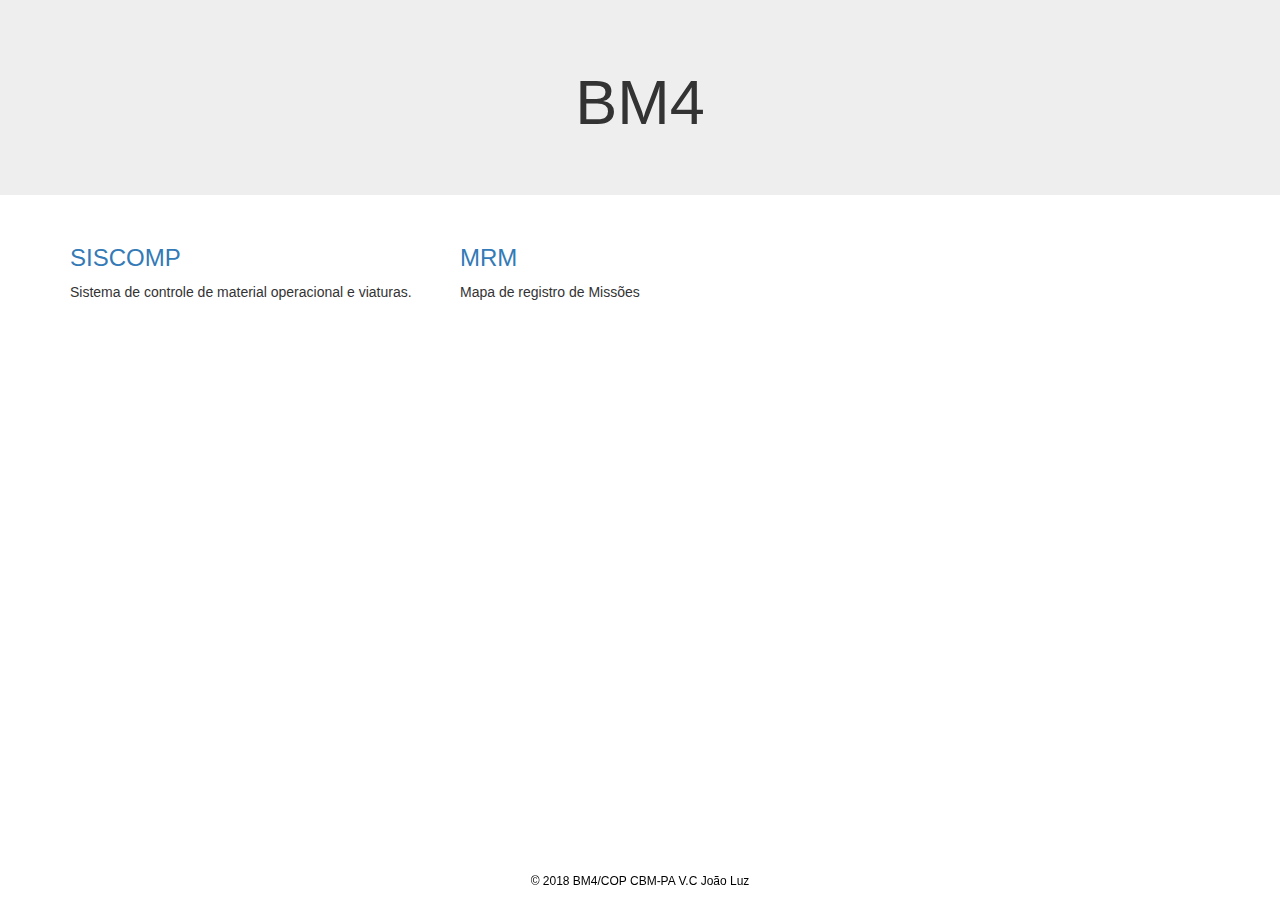
<file: index.html>
<!DOCTYPE html>
<html>
<head>
	<title>BM4</title>
	 <meta charset="utf-8">
  <meta name="viewport" content="width=device-width, initial-scale=1">
  <link rel="stylesheet" href="https://maxcdn.bootstrapcdn.com/bootstrap/3.3.7/css/bootstrap.min.css">
  <script src="https://ajax.googleapis.com/ajax/libs/jquery/3.3.1/jquery.min.js"></script>
  <script src="https://maxcdn.bootstrapcdn.com/bootstrap/3.3.7/js/bootstrap.min.js"></script>


  <style>
.footer {
   position: fixed;
   left: 0;
   bottom: 0;
   width: 100%;
   color: black;
   text-align: center;
   font-size: 12px;
}
</style>
</head>
<body>

	<div class="jumbotron text-center">
  <h1>BM4</h1>
</div>


<div class="container">
  <div class="row">
    <div class="col-sm-4">
      <a href="http://bm4cop-org.umbler.net/siscomp.php"><h3>SISCOMP</h3></a>
      <p>Sistema de controle de material operacional e viaturas.</p>
    
    </div>
    <div class="col-sm-4">
      <a href="http://bm4cop-org.umbler.net/mrm/mrm.php"><h3>MRM</h3></a>
      <p>Mapa de registro de Missões</p>
      
    </div>
   
  </div>
</div>

<div class="footer">
  <p>© 2018 BM4/COP CBM-PA    V.C João Luz </p>
</div>
</body>
</html>
</file>
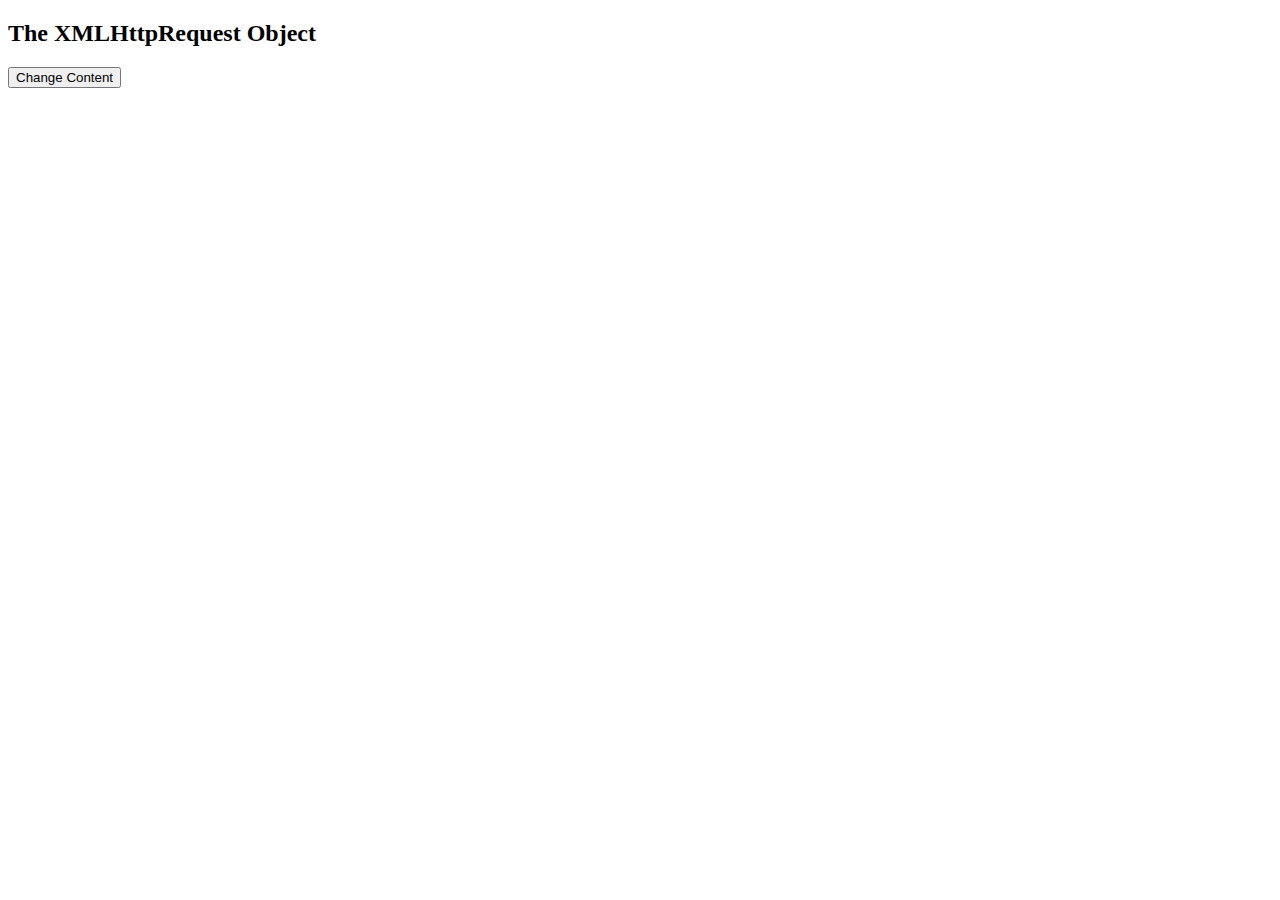
<file: ajax.html>
<!DOCTYPE html>
<html>
<body>

<div id="demo">
<h2>The XMLHttpRequest Object</h2>
<button type="button" onclick="loadDoc()">Change Content</button>
</div>

<script>
function loadDoc() {
  var xhttp = new XMLHttpRequest();
  xhttp.onreadystatechange = function() {
    if (this.readyState == 4 && this.status == 200) {
      document.getElementById("demo").innerHTML =
      this.responseText;
    }
  };
  xhttp.open("GET", "ajax_info.txt", true);
  xhttp.send();
}
</script>

</body>
</html>
</file>
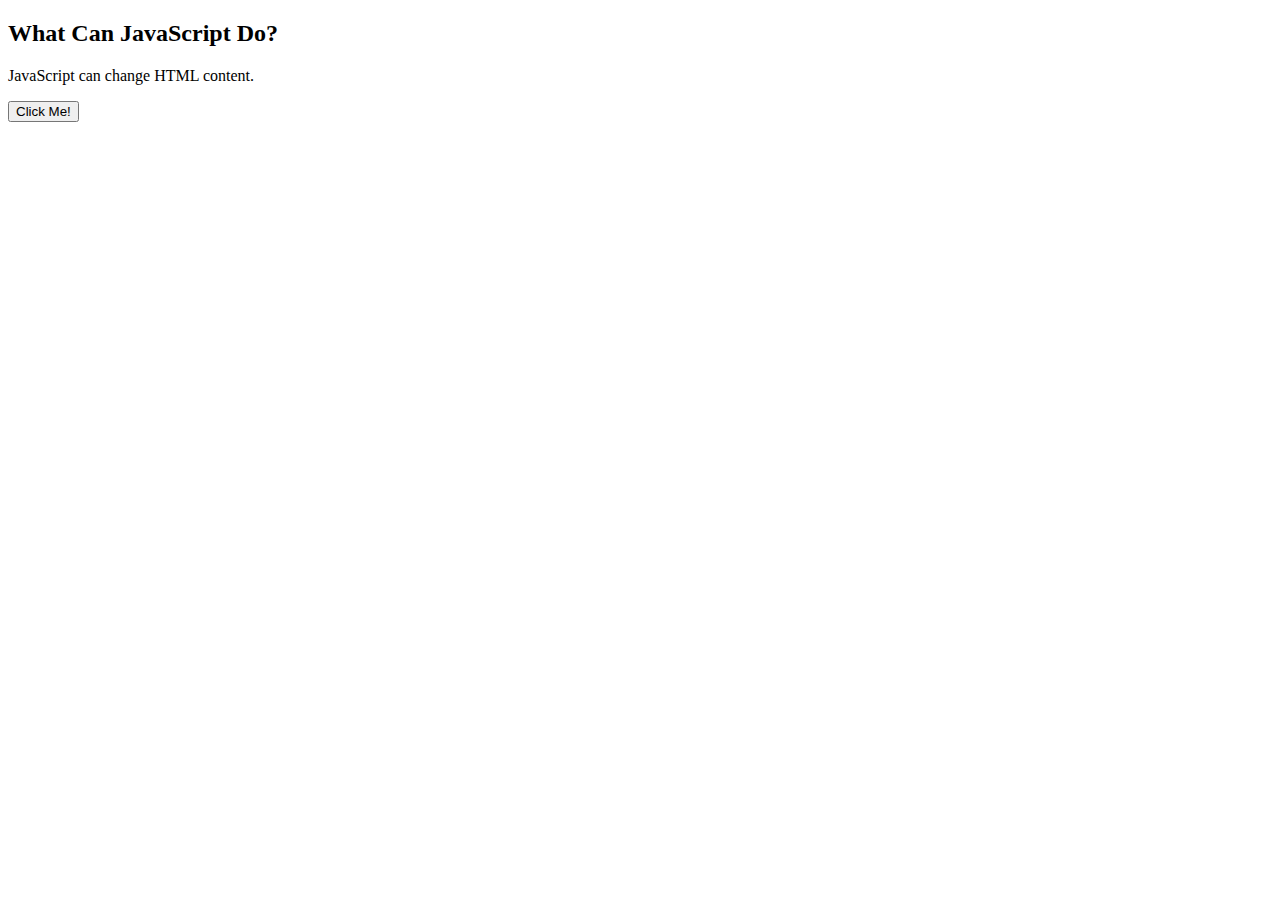
<file: js.html>
<!DOCTYPE html>
<html>
<body>

<h2>What Can JavaScript Do?</h2>

<p id="demo">JavaScript can change HTML content.</p>

<button type="button" onclick='document.getElementById("demo").innerHTML = "Hello JavaScript!"'>Click Me!</button>

</body>
</html>
</file>
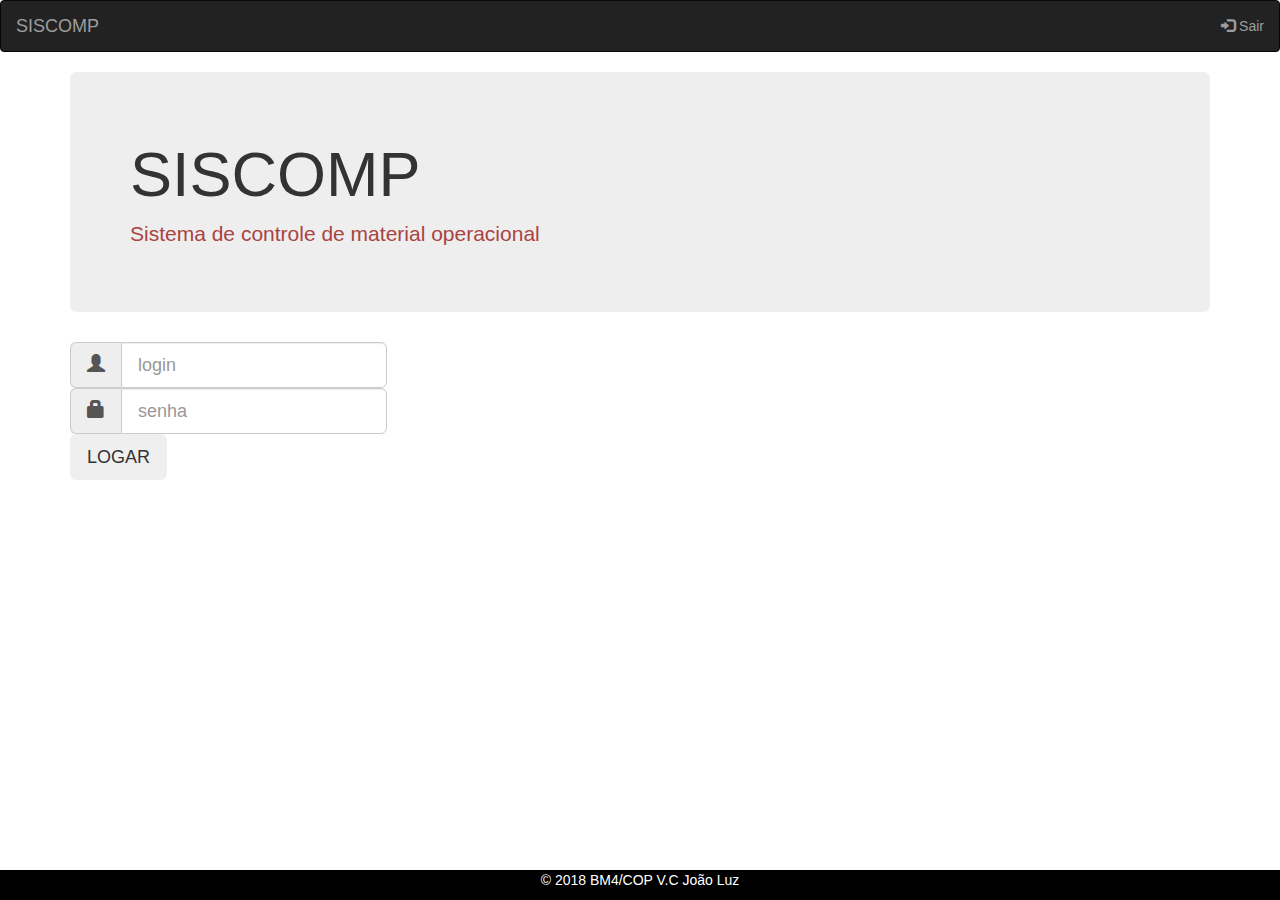
<file: login.html>
<!DOCTYPE html>
<html>
<head>
	<title>Login siscomp</title>
	 <meta charset="utf-8">
  
<!--mod mobile-->
  <meta name="viewport" content="width=device-width, initial-scale=1">
<!---->
  <!-- include bibliotecas bootstrap-->
  <link rel="stylesheet" href="https://maxcdn.bootstrapcdn.com/bootstrap/3.3.7/css/bootstrap.min.css">
  <script src="https://ajax.googleapis.com/ajax/libs/jquery/3.2.1/jquery.min.js"></script>
  <script src="https://maxcdn.bootstrapcdn.com/bootstrap/3.3.7/js/bootstrap.min.js"></script>
<!---->

<style>
.footer {
   position: fixed;
   left: 0;
   bottom: 0;
   width: 100%;
   background-color: black;
   color: white;
   text-align: center;
}
</style>
<!-- -->

</head>
<body>
<nav class="navbar navbar-inverse">
  <div class="container-fluid">
    <div class="navbar-header">
      <a class="navbar-brand" href="#"> SISCOMP </a>
    </div>
    <ul class="nav navbar-nav">
     
      
    </ul>
    <ul class="nav navbar-nav navbar-right">
      
      <li><a href="href=" logout.php?token= '.md5(session_id()).' "><span class="glyphicon glyphicon-log-in"></span> Sair</a></li>
    </ul>
  </div>
</nav>

<div class="container">
  <div class="jumbotron">
    <h1>SISCOMP</h1> 
    <p class="text-danger">Sistema de controle de material operacional</p> 

  </div>
</div>


  
<div class="container">
<form method="post" class="input-group" action="validalogin.php" id="formlogin" name="formlogin">

 <div class="input-group input-group-lg">
    <span class="input-group-addon"><i class="glyphicon glyphicon-user"></i></span>
    <input id="login" type="text" class="form-control" name="login" placeholder="login">
  </div>
  <div class="input-group input-group-lg">
    <span class="input-group-addon"><i class="glyphicon glyphicon-lock"></i></span>
    <input id="senha" type="password" class="form-control" name="senha" placeholder="senha">
  </div>
  <input type="submit" class="btn  btn-lg" value="LOGAR "  />

  </div>
</form>





<div class="footer">
  <p>© 2018 BM4/COP   V.C João Luz </p>
</div>

</body>
</html>
</file>
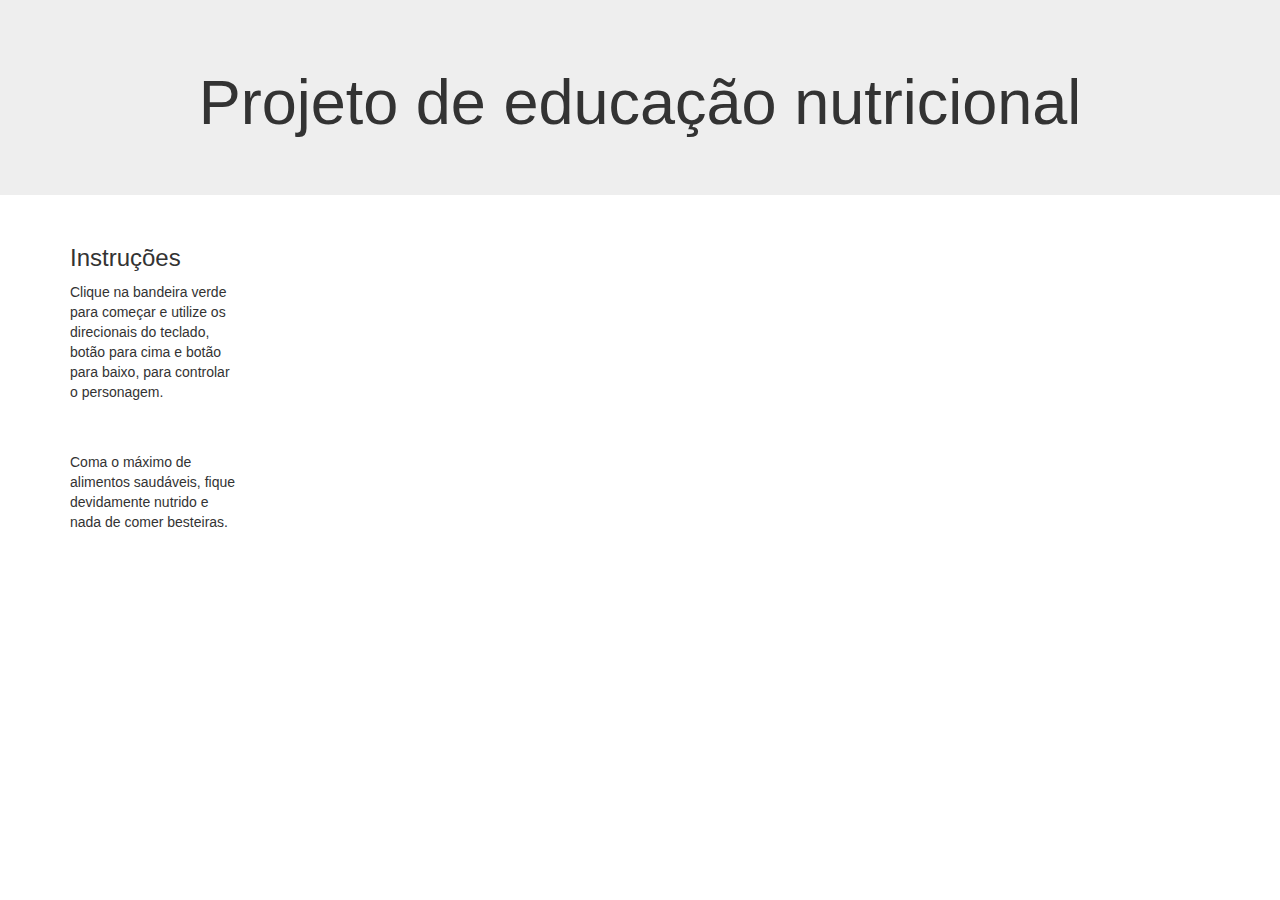
<file: unama.html>
<!DOCTYPE html>
<html lang="en">
<head>
  <title>Projeto </title>
  <meta charset="utf-8">
  <meta name="viewport" content="width=device-width, initial-scale=1">
  <link rel="stylesheet" href="https://maxcdn.bootstrapcdn.com/bootstrap/3.3.7/css/bootstrap.min.css">
  <script src="https://ajax.googleapis.com/ajax/libs/jquery/3.3.1/jquery.min.js"></script>
  <script src="https://maxcdn.bootstrapcdn.com/bootstrap/3.3.7/js/bootstrap.min.js"></script>
</head>
<body>

<div class="jumbotron text-center">
  <h1>Projeto de educação nutricional</h1>
</div>

<div class="container">
  <div class="row">
    <div class="col-sm-2">
      <h3>Instruções</h3>
      <p>Clique na bandeira verde para começar e utilize os direcionais do teclado, botão para cima e botão para baixo, para controlar o personagem.</p>
      <br></br>
      <p>Coma o máximo de alimentos saudáveis, fique devidamente nutrido e nada de comer besteiras.</p>
    </div>
    <div class="col-sm-2">
      <iframe allowtransparency="true" width="685" height="592" src="//scratch.mit.edu/projects/embed/249300496/?autostart=false" frameborder="0" allowfullscreen></iframe>

    </div>
  </div>
</div>

</body>
</html>
</file>
